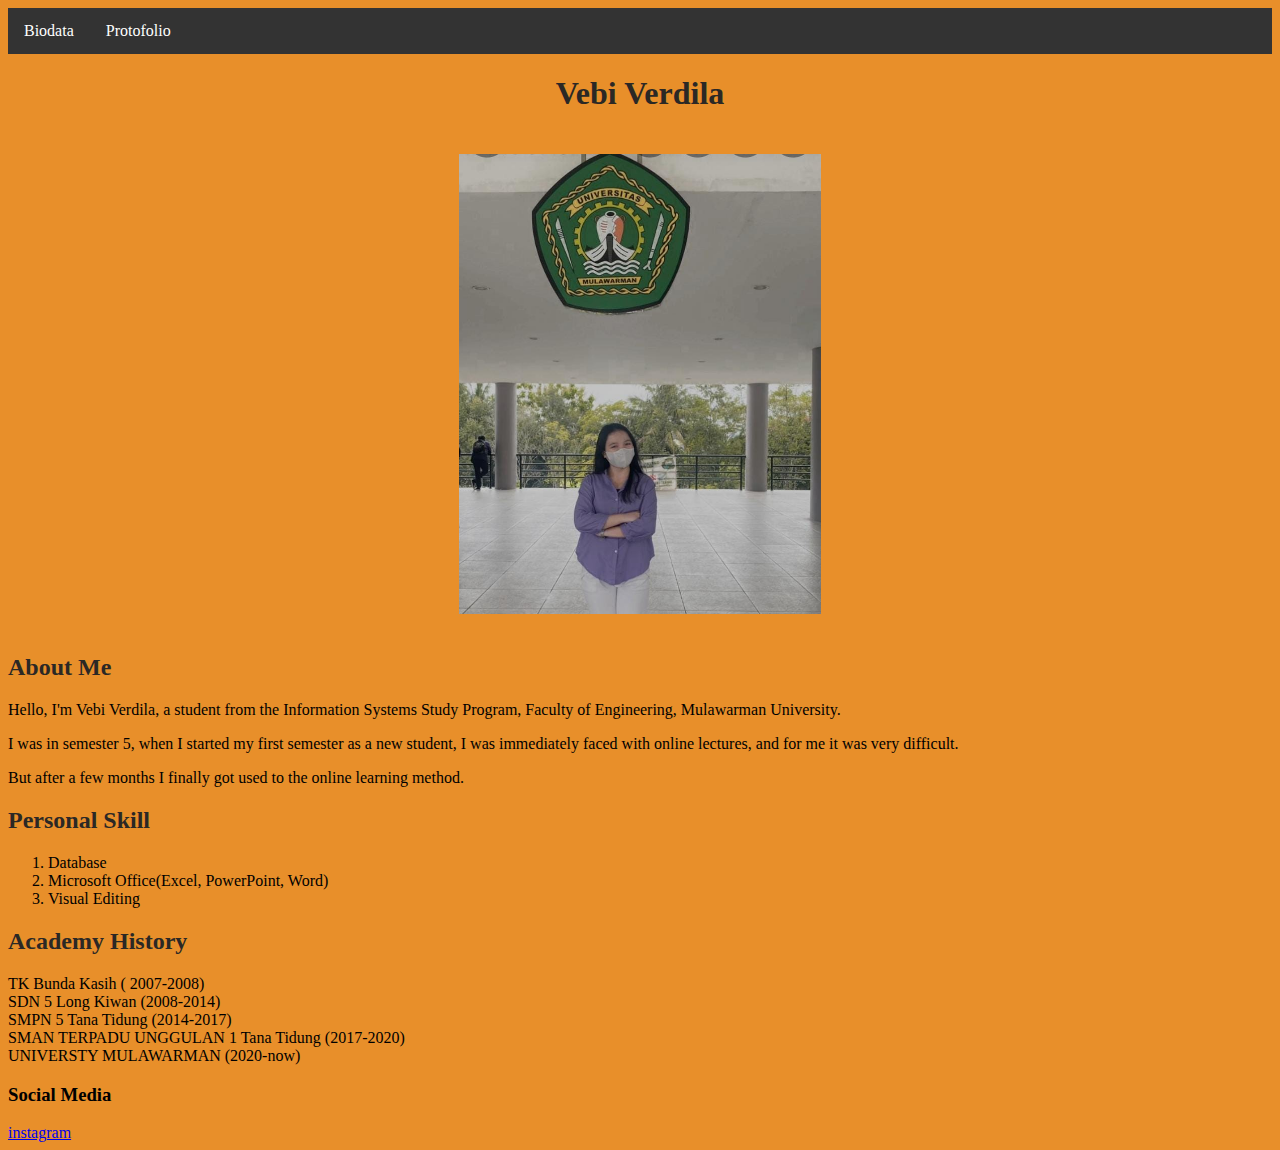
<file: biodata.html>
<!DOCTYPE html>
<html lang="en">
<head>
    <meta charset="UTF-8">
    <meta http-equiv="X-UA-Compatible" content="IE=edge">
    <meta name="viewport" content="width=device-width, initial-scale=1.0">
    <link rel="stylesheet" href="style.css">
    <title>Document</title>

    
</head>
<body>
    <div class="nav">
    <ul>
        <li><a href="index.html">Biodata</a></li>
        <li><a href="protofolio.html">Protofolio</a></li>
    </ul>
    </div>

    <div class="h1">
        <h1>Vebi Verdila</h1>
        <h1 style="text-align: center;"></h1>

    </div>
    <div class="hero">
        <img src="img/vv.jpeg" alt="">
    </div>
        <h2>About Me</h2>
        <p>Hello, I'm Vebi Verdila, a student from the Information Systems Study Program, Faculty of Engineering, Mulawarman University.</p>
            <p>I was in semester 5, when I started my first semester as a new student,
            I was immediately faced with online lectures, and for me it was very difficult.</p>
            <p>But after a few months I finally got used to the online learning method.</p>
        <h2>Personal Skill</h2>
        <ol>
            <li>Database</li>
            <li>Microsoft Office(Excel, PowerPoint, Word)</li>
            <li>Visual Editing</li>
        </ol>
        <h2>Academy History</h2>
        <ui>
            <li>TK Bunda Kasih ( 2007-2008)</li>
            <li>SDN 5 Long Kiwan (2008-2014)</li>
            <li>SMPN 5 Tana Tidung (2014-2017)</li>
            <li>SMAN TERPADU UNGGULAN 1 Tana Tidung (2017-2020)</li>
            <li>UNIVERSTY MULAWARMAN (2020-now)</li>
        </ui>

        <h3>Social Media</h3>
        <a href="https://www.instagram.com/vebivrd/"> instagram</a>


       

</body>
</html>
</file>
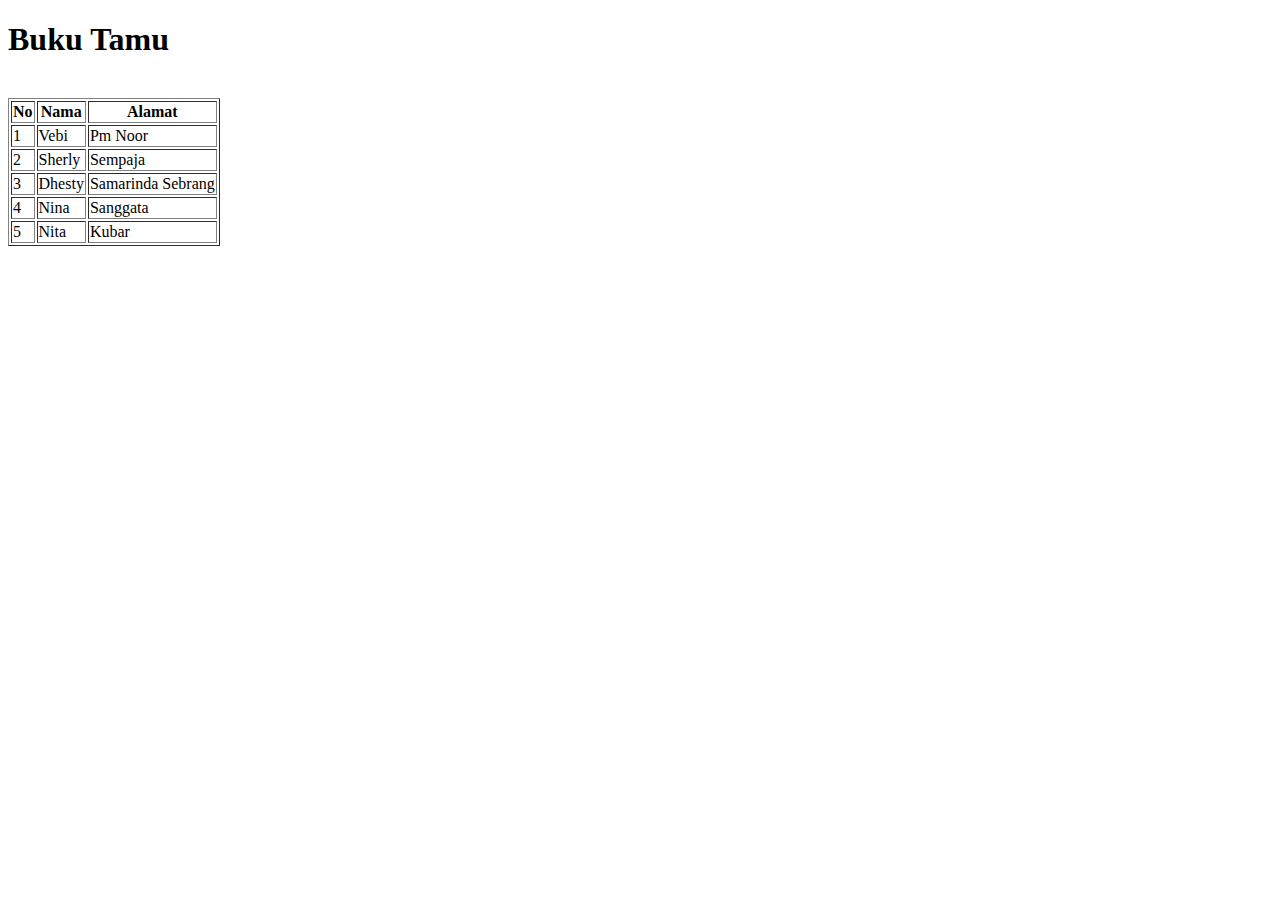
<file: bukutamu.html>
<!DOCTYPE html>
<html lang="en">
<head>
    <meta charset="UTF-8">
    <meta http-equiv="X-UA-Compatible" content="IE=edge">
    <meta name="viewport" content="width=device-width, initial-scale=1.0">
    <title>Buku Tamu</title>
</head>
<body>
    <h1>Buku Tamu</h1>

    <br>

    <table border="1">

        <tr>
        <th>No</th>
        <th>Nama</th>
        <th>Alamat</th>
    </tr>
    <tr>
        <td>1</td>
        <td>Vebi</td>
        <td>Pm Noor</td>
    </tr>
    <tr>
        <td>2</td>
        <td>Sherly</td>
        <td>Sempaja</td>
    </tr>
    <tr>
        <td>3</td>
        <td>Dhesty</td>
        <td>Samarinda Sebrang</td>
    </tr>
    <tr>
        <td>4</td>
        <td>Nina</td>
        <td>Sanggata</td>
    </tr>
    <tr>
        <td>5</td>
        <td>Nita</td>
        <td>Kubar</td>
    </tr>
    
</body>
</html>
</file>
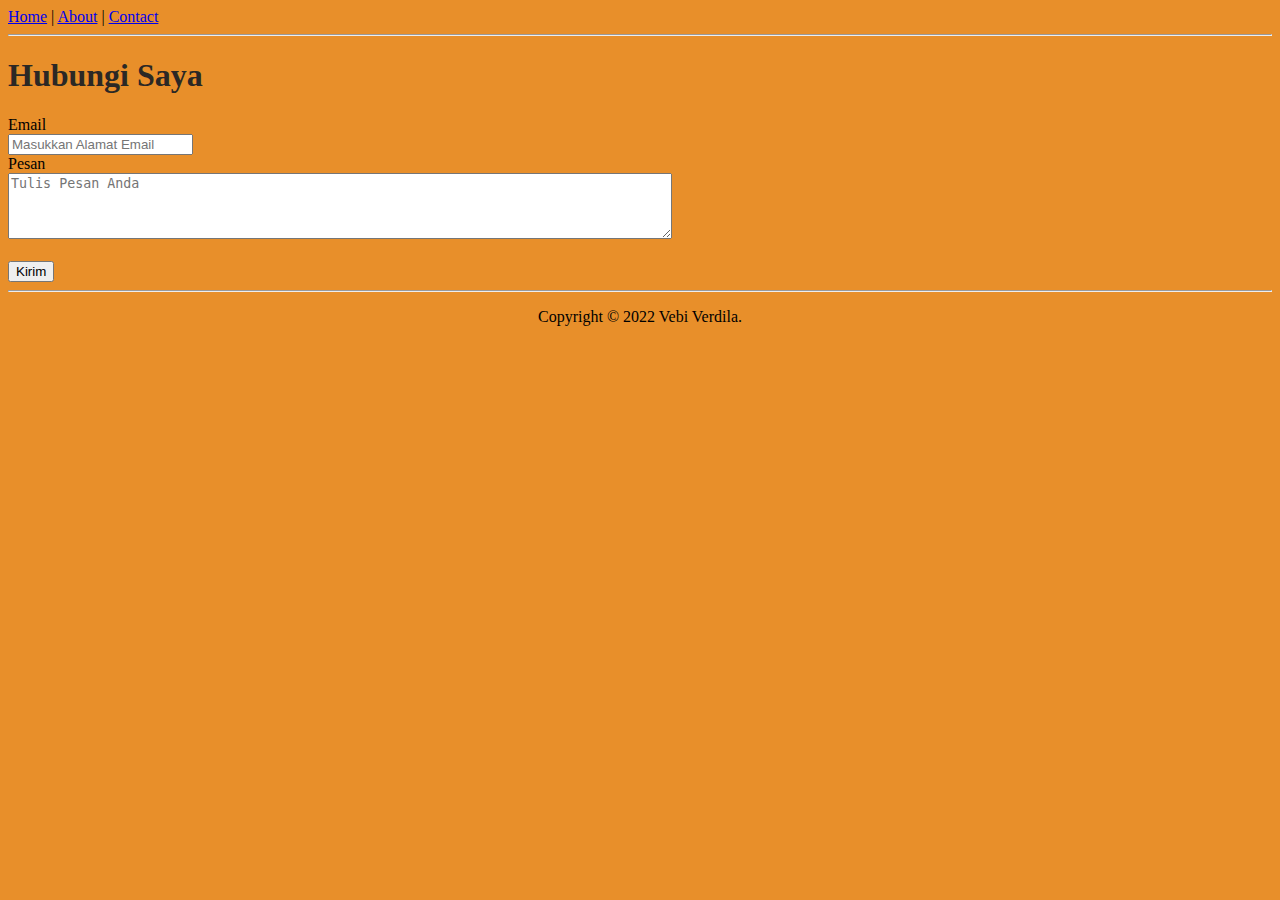
<file: contact.html>
<!DOCTYPE html>
<html lang="en">
<head>
    <meta charset="UTF-8">
    <meta http-equiv="X-UA-Compatible" content="IE=edge">
    <meta name="viewport" content="width=device-width, initial-scale=1.0">
    <link rel="stylesheet" href="style.css">
    <title>Vebi Verdila</title>
</head>
<body>
    <nav>
        <a href="protofolio.html">Home</a> |
        <a href="tentang.html">About</a> |
        <a href="contact.html">Contact</a>
    </nav>

    <hr />

    <div>
        <h1>Hubungi Saya</h1>
        <form>
            <label for="email">Email</label><br />
            <input type="email" name="email" placeholder="Masukkan Alamat Email"/>
            <br />
            <label for="message">Pesan</label><br />
            <textarea name="message" placeholder="Tulis Pesan Anda" rows="4" cols="80"></textarea>
            <br />
            <br />
            <input type="submit" value="Kirim" />
        </form>
    </div>

    <hr>
    <footer style="text-align: center;">
        <p>Copyright &copy; 2022 Vebi Verdila.</p>
    </footer>
</body>
</html>
</file>
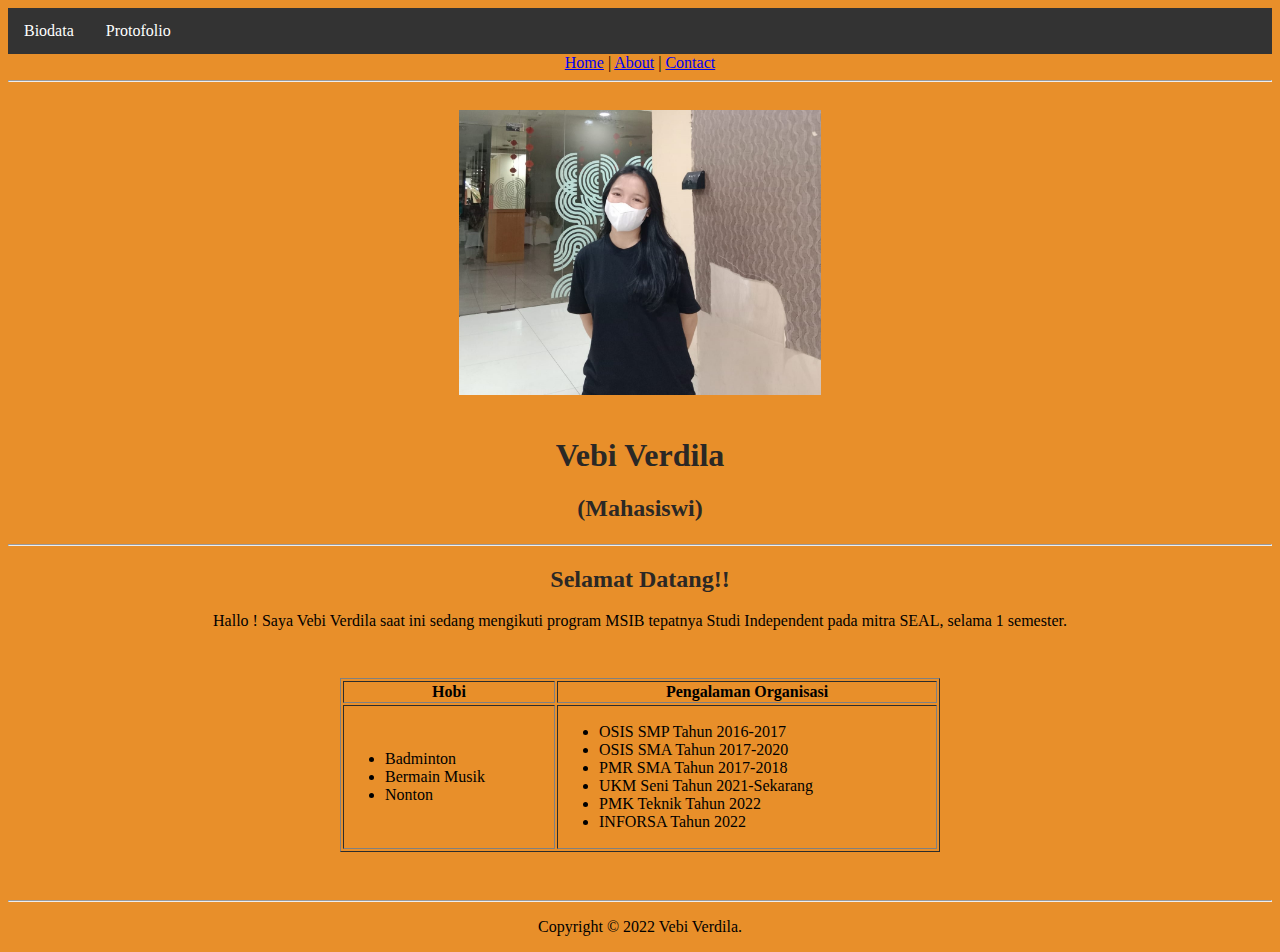
<file: protofolio.html>
<!DOCTYPE html>
<html lang="en">
<head>
    <meta charset="UTF-8">
    <meta http-equiv="X-UA-Compatible" content="IE=edge">
    <meta name="viewport" content="width=device-width, initial-scale=1.0">
    <link rel="stylesheet" href="style.css">
    <title>Vebi Verdila</title>
</head>
<body>
    <div class="nav">
        <ul>
            <li><a href="biodata.html">Biodata</a></li>
            <li><a href="protofolio.html">Protofolio</a></li>
        </ul>
        </div>
    <nav>
    <article style="text-align: center;">
        <a href="protofolio.html">Home</a> |
        <a href="tentang.html">About</a> |
        <a href="contact.html">Contact</a>
    </article>

    </nav>
        

    <hr />

    <!-- <header style="text-align: center;"> -->
    <div class="hero">
        <img src="img/aa (1).jpeg" alt="">
    </div>
    <div class="h1">
        <h1>Vebi Verdila</h1>
        <h2>(Mahasiswi)</h2>
        <h1 style="text-align: center;"></h1>
    </div>
        <!-- <h1>Vebi Verdila</h1>
        <p>(Mahasiswi)</p> -->
    <!-- </hero>
    </div> -->
        <!-- <img src="img/aa (1).jpeg"/>
        <h1>Vebi Verdila</h1>
        <p>(Mahasiswi)</p> -->
    <!-- </header> -->

    <hr />

    <article style="text-align: center;">
        <h2>Selamat Datang!!</h2>
        <p>
            Hallo ! Saya Vebi Verdila saat ini sedang mengikuti program MSIB tepatnya Studi Independent pada mitra SEAL, selama 1 semester. 
        </p>
    </article>

    <div style="max-width: 600px; margin: 3em auto">
        <table border="1" width="100%">
            <thead>
                <tr>
                    <th>Hobi</th>
                    <th>Pengalaman Organisasi</th>
                </tr>
            </thead>
            <tbody>
                <tr>
                    <td>
                        <ul>
                            <li>Badminton</li>
                            <li>Bermain Musik</li>
                            <li>Nonton</li>
                        </ul>
                    </td>
                    <td>
                        <ul>
                            <li>OSIS SMP Tahun 2016-2017</li>
                            <li>OSIS SMA Tahun 2017-2020</li>
                            <li>PMR SMA Tahun 2017-2018</li>
                            <li>UKM Seni Tahun 2021-Sekarang</li>
                            <li>PMK Teknik Tahun 2022</li>
                            <li>INFORSA Tahun 2022</li>

                        </ul>
                    </td>
                </tr>
            </tbody>
        </table>
    </div>


    <hr>
    <footer style="text-align: center;">
        <p>Copyright &copy; 2022 Vebi Verdila.</p>
    </footer>
</body>
</html>
</file>
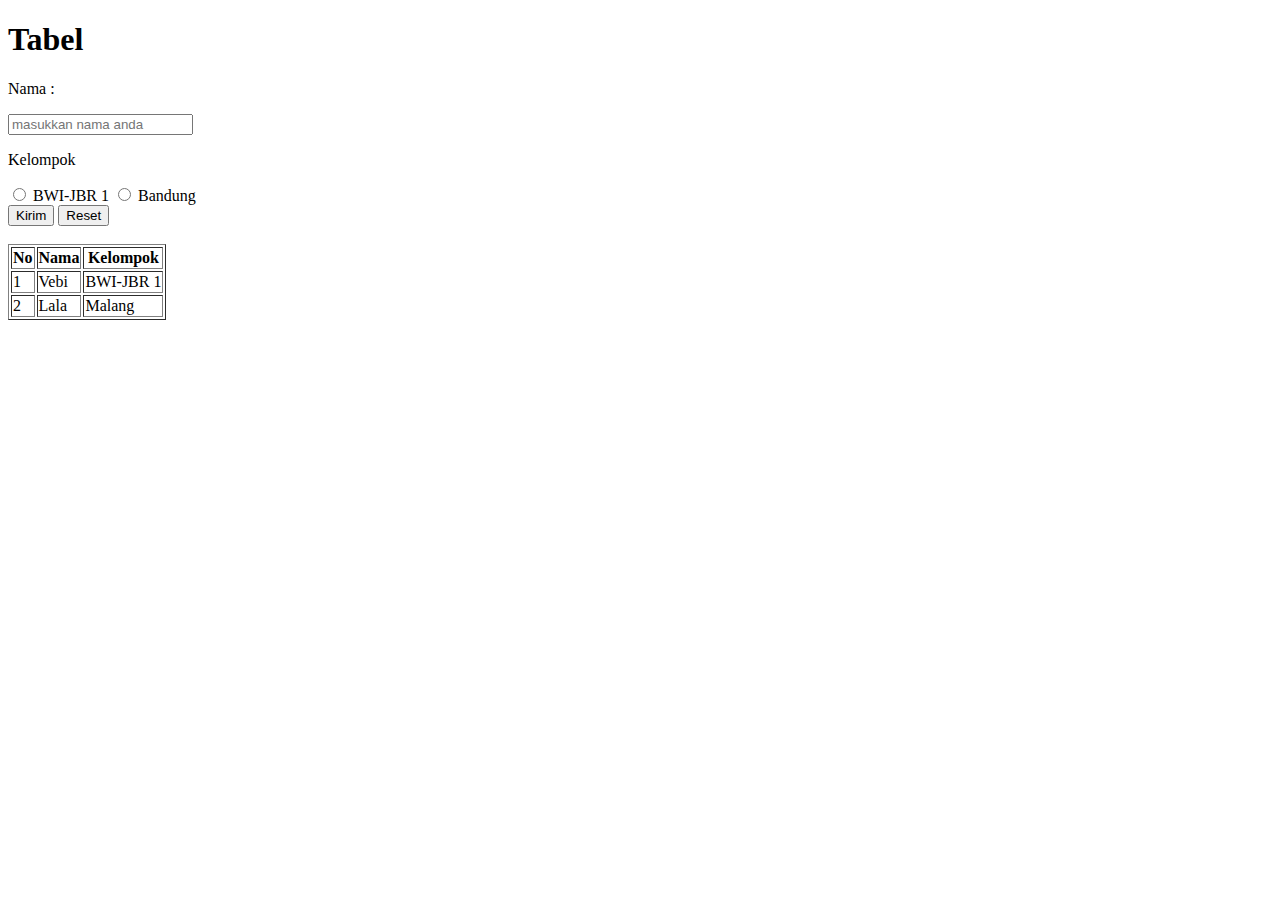
<file: tabel.html>
<!DOCTYPE html>
<html lang="en">
<head>
    <meta charset="UTF-8">
    <meta http-equiv="X-UA-Compatible" content="IE=edge">
    <meta name="viewport" content="width=device-width, initial-scale=1.0">
    <title>Membuat Tabel</title>
</head>
<body>
    <h1>Tabel</h1>
    <form>
        <p>Nama :</p>
        <input type="text" name="nama" placeholder="masukkan nama anda">
        <p>Kelompok</p>
        <input type="radio" name="Kelompok" id="BWI-JBR 1">
        <label for="BWI-JBR 1">BWI-JBR 1</label>
        <input type="radio" name="Kelompok" id="Bandung">
        <label for="Bandung">Bandung</label>
        <div>
            <input type="submit" value="Kirim">
            <input type="reset" value="Reset">

        </div>
       
    </form>

    <br>

    <table border="1">

        <tr>
        <th>No</th>
        <th>Nama</th>
        <th>Kelompok</th>
    </tr>
    <tr>
        <td>1</td>
        <td>Vebi</td>
        <td>BWI-JBR 1</td>
    </tr>
    <tr>
        <td>2</td>
        <td>Lala</td>
        <td>Malang</td>
    </tr>
    </table>
</body>
</html>
</file>
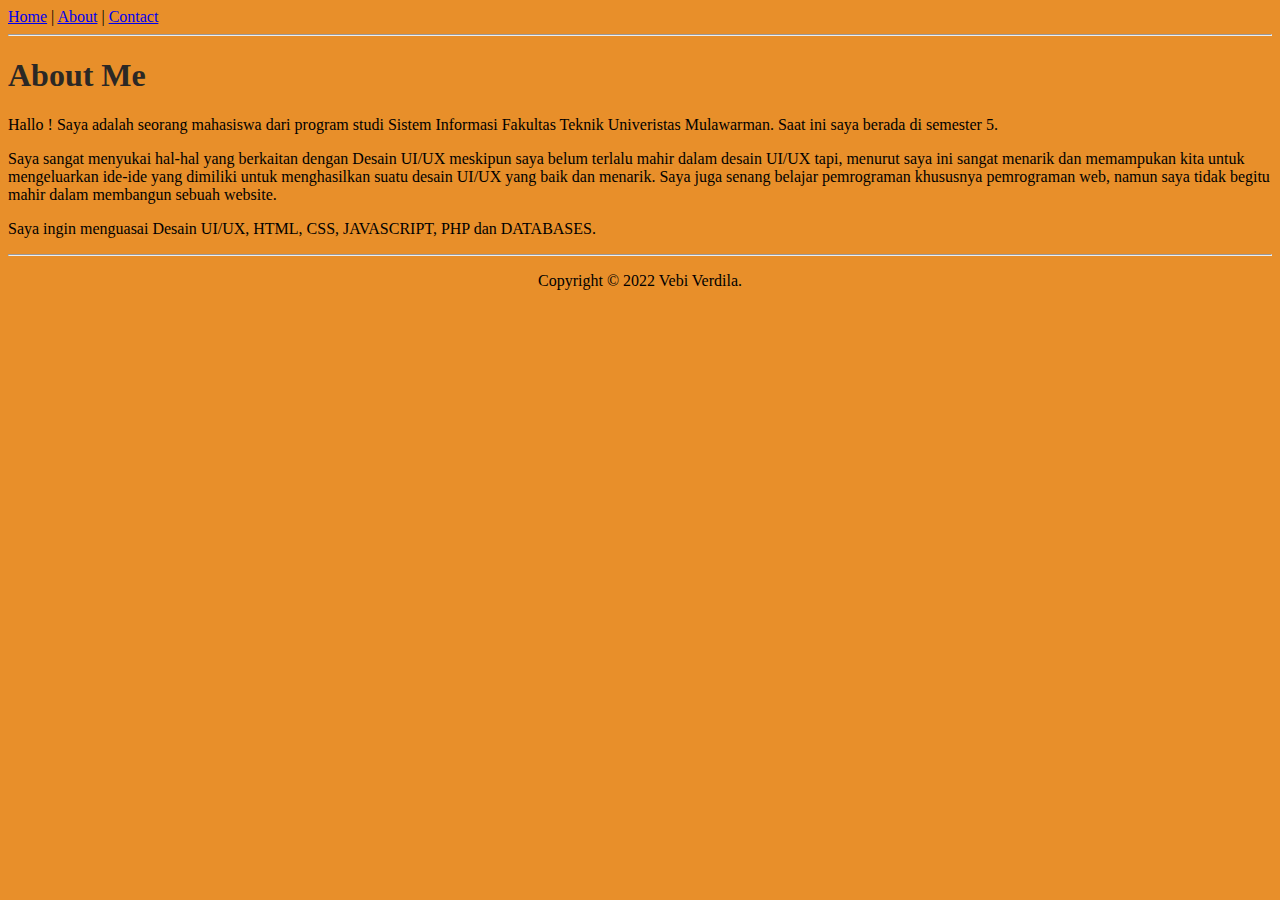
<file: tentang.html>
<!DOCTYPE html>
<html lang="en">
<head>
    <meta charset="UTF-8">
    <meta http-equiv="X-UA-Compatible" content="IE=edge">
    <meta name="viewport" content="width=device-width, initial-scale=1.0">
    <link rel="stylesheet" href="style.css">
    <title>Vebi Verdila</title>
</head>
<body>
    <nav>
        <a href="protofolio.html">Home</a> |
        <a href="tentang.html">About</a> |
        <a href="contact.html">Contact</a> 
       
    </nav>

    <hr />

    <article>
        <h1>About Me</h1>
        <p>
            Hallo ! Saya adalah seorang mahasiswa dari program studi Sistem Informasi Fakultas Teknik Univeristas Mulawarman. Saat ini saya berada di semester 5.
        </p>
        <p>
            Saya sangat menyukai hal-hal yang berkaitan dengan Desain UI/UX meskipun saya belum terlalu mahir dalam desain UI/UX tapi, 
            menurut saya ini sangat menarik dan memampukan kita untuk mengeluarkan ide-ide yang dimiliki untuk menghasilkan suatu desain UI/UX yang baik dan menarik.
            Saya juga senang belajar pemrograman khususnya pemrograman web, namun saya tidak begitu mahir dalam membangun sebuah website.

        </p>
        <p>
            Saya ingin menguasai Desain UI/UX, HTML, CSS, JAVASCRIPT, PHP dan DATABASES.
        </p>
       
    </article>

    <hr>
    <footer style="text-align: center;">
        <p>Copyright &copy; 2022 Vebi Verdila.</p>
    </footer>
    
</body>
</html>
</file>
<file: style.css>
.nav ul {
  list-style-type: none;
  margin: 0;
  padding: 0;
  overflow: hidden;
  background-color: #333;
}

.nav li {
  float: left;
}

.nav li a {
  display: block;
  color: white;
  text-align: center;
  padding: 14px 16px;
  text-decoration: none;
}

.nav li a:hover {
  background-color: #111;
}

body {
  background-color: #e88f2a;
}
  
h1 {
  color: #2B2825;;
  text-align: ;
}

h2 {
  color: #2B2825;
  text-align: ;
}
.h1 {
  color: #2B2825;
  text-align: center;

}

.hero {
  padding: 20px 30px;
  display: flex;
  flex-direction: column;
  align-items: center;

}
/* default(smartphone) */
.hero > img {
  /* border-radius: 60%; */
  width: 30%;

}

/* tablet*/

@media (min-width: 576px){
  .hero > img {
    width: 40%;

  }
}

/* pc*/

@media (min-width: 992px){
  .hero > img {
    width: 30%;
  }
}
</file>
